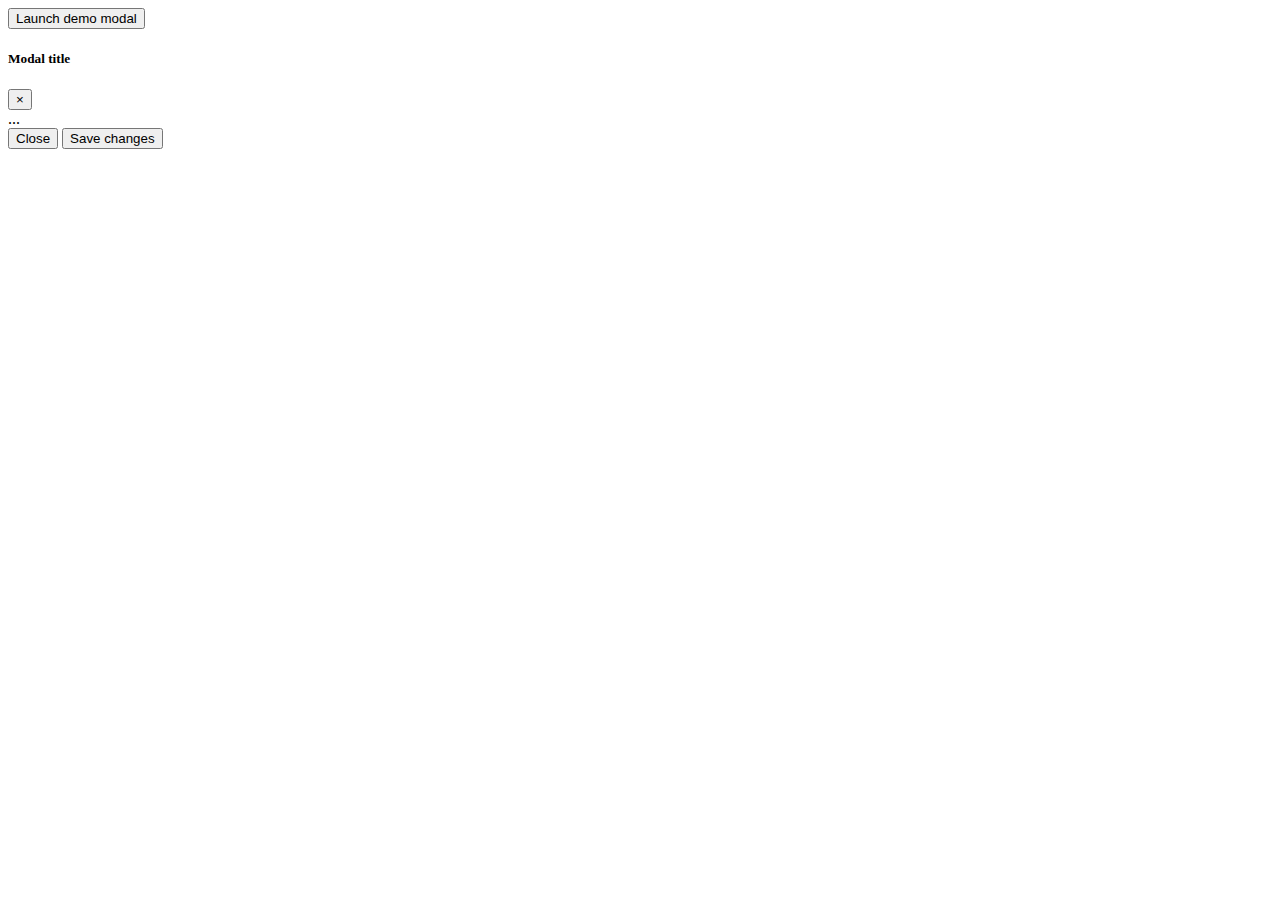
<file: testemodal.html>
<!DOCTYPE html>
<html lang="en">
<head>
    <meta charset="UTF-8">
    <meta http-equiv="X-UA-Compatible" content="IE=edge">
    <meta name="viewport" content="width=device-width, initial-scale=1, shrink-to-fit=no">
    <title>Document</title>
    <link rel="stylesheet" href="https://cdn.jsdelivr.net/npm/bootstrap@4.2.1/dist/css/bootstrap.min.css" integrity="sha384-GJzZqFGwb1QTTN6wy59ffF1BuGJpLSa9DkKMp0DgiMDm4iYMj70gZWKYbI706tWS" crossorigin="anonymous">

</head>
<body>
    <!-- Button trigger modal -->
<button type="button" class="btn btn-primary" data-toggle="modal" data-target="#exampleModal">
    Launch demo modal
  </button>
  
  <!-- Modal -->
  <div class="modal fade" id="exampleModal" tabindex="-1" role="dialog" aria-labelledby="exampleModalLabel" aria-hidden="true">
    <div class="modal-dialog" role="document">
      <div class="modal-content">
        <div class="modal-header">
          <h5 class="modal-title" id="exampleModalLabel">Modal title</h5>
          <button type="button" class="close" data-dismiss="modal" aria-label="Close">
            <span aria-hidden="true">&times;</span>
          </button>
        </div>
        <div class="modal-body">
          ...
        </div>
        <div class="modal-footer">
          <button type="button" class="btn btn-secondary" data-dismiss="modal">Close</button>
          <button type="button" class="btn btn-primary">Save changes</button>
        </div>
      </div>
    </div>
  </div>


  <script src="https://code.jquery.com/jquery-3.3.1.slim.min.js" integrity="sha384-q8i/X+965DzO0rT7abK41JStQIAqVgRVzpbzo5smXKp4YfRvH+8abtTE1Pi6jizo" crossorigin="anonymous"></script>
<script src="https://cdn.jsdelivr.net/npm/popper.js@1.14.6/dist/umd/popper.min.js" integrity="sha384-wHAiFfRlMFy6i5SRaxvfOCifBUQy1xHdJ/yoi7FRNXMRBu5WHdZYu1hA6ZOblgut" crossorigin="anonymous"></script>
<script src="https://cdn.jsdelivr.net/npm/bootstrap@4.2.1/dist/js/bootstrap.min.js" integrity="sha384-B0UglyR+jN6CkvvICOB2joaf5I4l3gm9GU6Hc1og6Ls7i6U/mkkaduKaBhlAXv9k" crossorigin="anonymous"></script>
</body>
</html>
</file>
